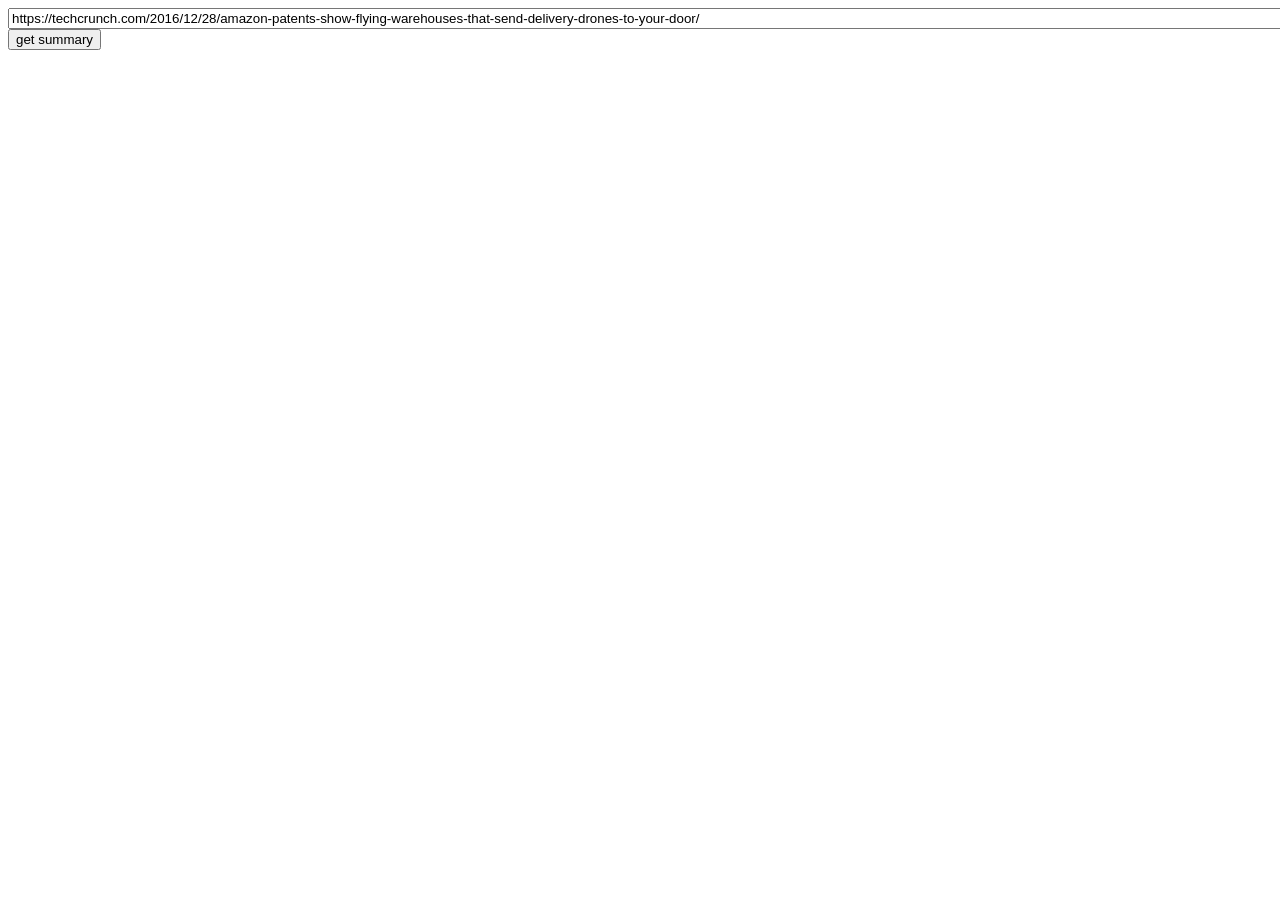
<file: static/index1.html>
<style type="text/css">
.bold {
 font-weight:bold;
}
.italic {
font-style:italic;
}
.underline {
    text-decoration: underline;
}
</style>
<head>
<script src="https://ajax.googleapis.com/ajax/libs/jquery/3.1.1/jquery.min.js"></script>
<script>
$(document).ready(function(){
  $("#bar1").hide();
  $("#bar2").hide();

    $("button").click(function(){
        var url = $('input[name="why"]').val();
        $.ajax({
          url:"summary",
          type:"POST",
          data:url,
          contentType:"text",
          dataType:"text",
          success: function(response){
            //alert("success:" + JSON.stringify(response));
            var obj = JSON.parse(response)
            $("#title").text('Title: ' + obj.title).css("font-weight", "bold");
            $("#summary").text(obj.text);
            $("#keywords").text('keywords: ' + obj.keywords).css("font-style", "italic");
            $("#bar1").show();
            $("#bar2").show();
          },
          error: function(jqXHR,textStatus,errorThrown ) {
            alert('request failed :'+ errorThrown);
          }
        });
    });
});
</script>
</head>
<body>

<input type="text" name="why" id="why" maxlength="300" size="200" value="https://techcrunch.com/2016/12/28/amazon-patents-show-flying-warehouses-that-send-delivery-drones-to-your-door/">
<button>get summary</button>
<br><br>
<div id="title"></div>
<hr id="bar1">
<div id="summary"></div>
<hr id="bar2">
<div id="keywords"></div>

</body>
</html>
</file>
